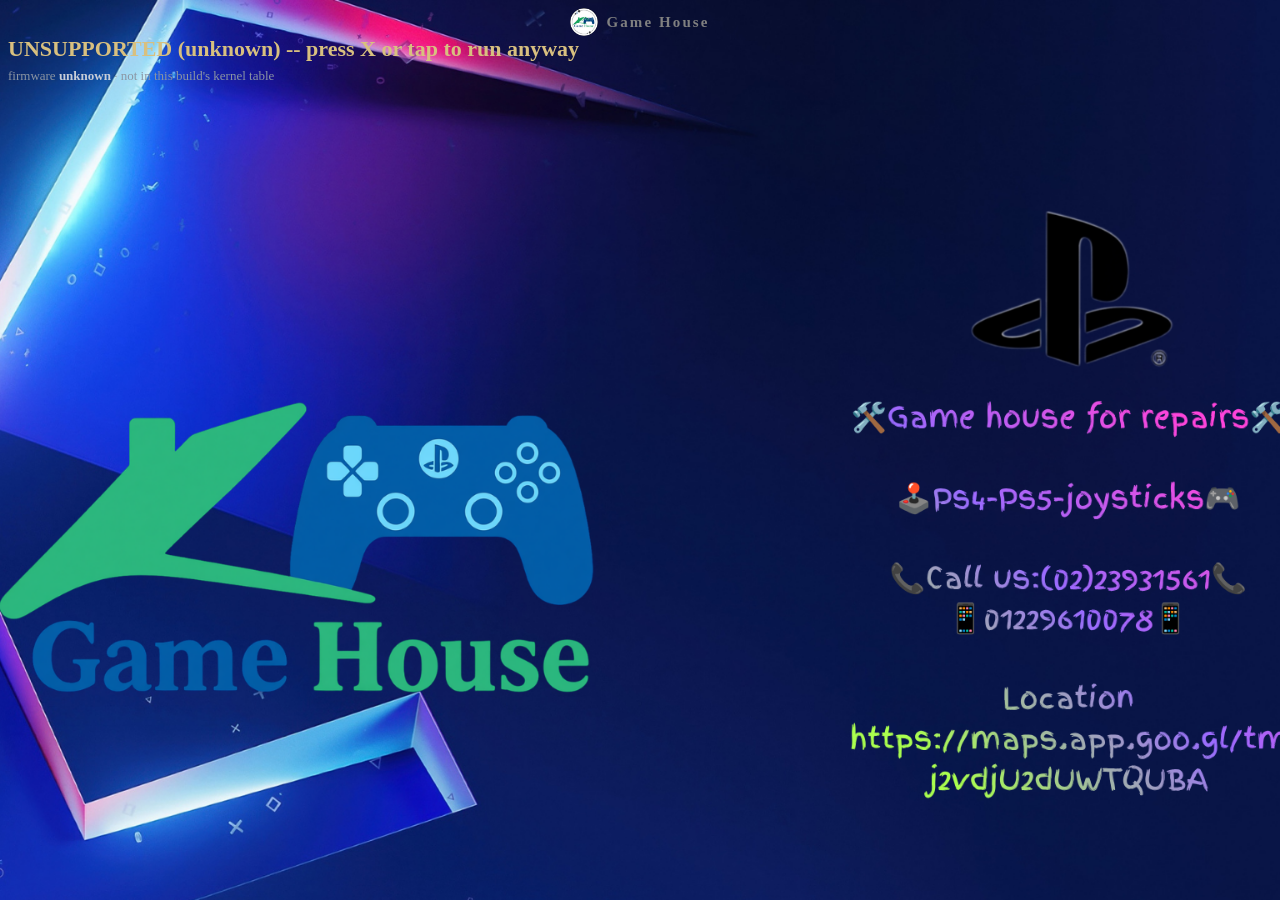
<file: index.html>
<!DOCTYPE html>
<html lang="en" manifest="cache.appcache">
<head>
<meta charset="utf-8">
<meta name="viewport" content="width=device-width,initial-scale=1">
<title>GameHouse</title>
<link rel="stylesheet" href="style.css">
<style>
  #state { font-size:22px; font-weight:700; margin:0 0 6px; }
  #det { font-size:13px; color:#8b95a3; margin:0 0 4px; }
  #det b { color:#c8ced8; font-weight:600; }
  #cache { font-size:12px; color:#5c6672; margin:0 0 10px; min-height:14px; }
  #cache.cacheok { color:#7fd0a0; }
  .ok { color:#7fd0a0; } .bad { color:#d08a7f; } .warn { color:#d8c07f; }
  #brand { text-align:center; }
  #brand img { width:28px; height:28px; margin-right:8px; border-radius:50%;
               vertical-align:middle; }
  #brand b { font-size:15px; font-weight:700; letter-spacing:.14em; vertical-align:middle; }
</style>
</head>
<body>
<div id="brand"><img src="logo_raw.png"alt="" width="28" height="28"><b>Game House</b></div>
<div id="wrap">
  <div id="state">detecting firmware...</div>
  <div id="det"></div>
  <div id="cache"></div>
</div>

<script>
(function () {
    var stateEl = document.getElementById("state");
    var detEl = document.getElementById("det");
    var cacheEl = document.getElementById("cache");
    function setState(t, c) { stateEl.textContent = t; stateEl.className = c || ""; }
    function setCache(t, ok) { cacheEl.textContent = t; cacheEl.className = ok ? "cacheok" : ""; }
    var params = new URLSearchParams(location.search);

    // Firmwares this build has a MEASURED kernel table for. jb.js still runs its
    // own kernel-table-present gate, so this is UX only -- an unlisted firmware
    // can still be launched with a tap. KEEP IN SYNC with ps4_offsets.js: add a
    // fwnum here in the SAME commit that fills that firmware's kernel RVAs.
    // The PS4 reports its minor as two hex digits in the UA (13.52 -> minor 0x52).
    var SUPPORTED = { 1302: 1, 1304: 1, 1350: 1, 1352: 1 }; // all measured on hardware

    var key = null, fwnum = null;
    var m = /PlayStation\s+4[\/ ](\d+)\.(\d+)/.exec(navigator.userAgent);
    if (m) {
        var ms = parseInt(m[2], 16).toString(16);
        if (ms.length < 2) ms = "0" + ms;
        key = m[1] + "." + ms;
        fwnum = parseInt(m[1], 10) * 100 + parseInt(ms, 10);
    }

    var forced = params.get("force") === "1";
    var supported = forced || (fwnum !== null && SUPPORTED[fwnum] === 1);
    detEl.innerHTML = "firmware <b>" + (key || "unknown") + "</b>"
        + (supported ? " &middot; <b>supported</b>"
                     : " &middot; not in this build's kernel table");

  var target = "jb.html" + location.search;
    function go() { setState("loading jailbreak...", "warn"); location.replace(target); }

    function waitForTap(msg, action) {
        setState(msg, "warn");
        function fire() {
            window.removeEventListener("click", fire);
            window.removeEventListener("keydown", fire);
            action();
        }
        window.addEventListener("click", fire);
        window.addEventListener("keydown", fire);
    }

    // Off-target consoles are not launched automatically -- one tap still runs
    // it, so a user-agent quirk on the real 13.52 console can never lock it out.
    if (!supported) {
        setState("UNSUPPORTED FIRMWARE", "bad");
        waitForTap("UNSUPPORTED (" + (key || "unknown") + ") -- press X or tap to run anyway", go);
        return;
    }

    var ac = window.applicationCache;
    if (!ac || !document.documentElement.hasAttribute("manifest")) {
        go();
    } else if (!navigator.onLine) {
        setCache("offline -- from cache", true);
        go();
    } else if (ac.status === ac.IDLE) {
        setCache("cached", true);
        go();
    } else if (ac.status === ac.UPDATEREADY) {
        try { ac.swapCache(); } catch (e) {}
        setCache("update downloaded", true);
        waitForTap("UPDATE READY -- press X or tap to reload & run",
                   function () { location.reload(); });
    } else {
        setCache("checking cache...");
        ac.addEventListener("downloading",
            function () { setCache("caching for offline (first run)..."); }, false);
        ac.addEventListener("progress", function (e) {
            if (e && e.total)
                setCache("caching " + Math.round((e.loaded / e.total) * 100) + "%");
        }, false);
        ac.addEventListener("cached", function () {
            setCache("cached for offline use", true);
            waitForTap("CACHED (first run) -- press X or tap to run", go);
        }, false);
        ac.addEventListener("updateready", function () {
            try { ac.swapCache(); } catch (e) {}
            setCache("update downloaded", true);
            waitForTap("UPDATE READY -- press X or tap to reload & run",
                       function () { location.reload(); });
        }, false);
        ac.addEventListener("noupdate", function () {
            setCache("cached -- offline ready", true);
            go();
        }, false);
        ac.addEventListener("error", function () {
            setCache("cache unavailable");
            waitForTap("CACHE FAILED -- press X or tap to run anyway", go);
        }, false);
        ac.addEventListener("obsolete", function () {
            setCache("cache obsolete");
            waitForTap("CACHE OBSOLETE -- press X or tap to run", go);
        }, false);
    }
 })();
</script>
</body
</html>
</file>
<file: style.css>
html {
    background-image: url('img.jpg');
    background-position: center;
    background-size: cover;
    background-attachment: fixed;
    background-repeat: no-repeat;
    background-color: #24272b;
    color: grey;
    text-align: center
    overflow: hidden;
}

h1 {
    text-shadow: 0.3em 0.3em 0.5em black;
    font-size: 25px;
    color: black:
}

a {
    text-decoration: none;
}

#progress {
    display: block;
}

#menu {
    display: block;
}

#crypto {
    display: none;
}

#tools {
    display: none;
}

#lnx {
    display: none;
}

#mods {
    display: none;
}
</file>
